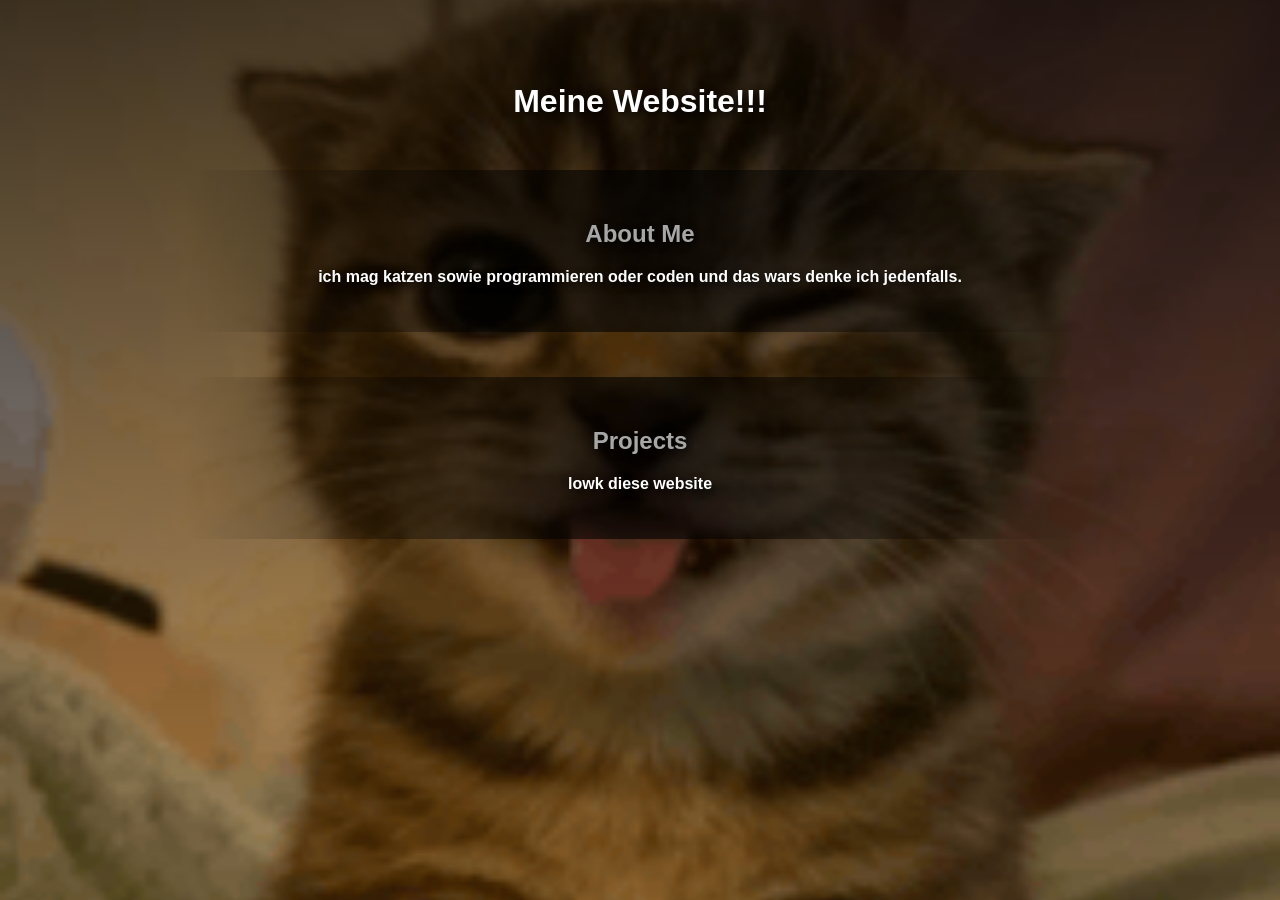
<file: index.html>
<html lang="de">
<head>
    <meta charset="UTF-8">
    <meta name="viewport" content="width=device-width, initial-scale=1.0">
    <link rel="stylesheet" href="style.css">
    <title>Meine website</title>
</head>
<body>
<h1 id="Title"> Meine Website!!!</h1>

<main>

<section id="about">
  <h2>About Me</h2>
  <p>ich mag katzen sowie programmieren oder coden und das wars denke ich jedenfalls.</p>
</section>

<section id="projects">
  <h2>Projects</h2>
  <p>lowk diese website</p>
</section>

</main>

</body>
</html>
</file>
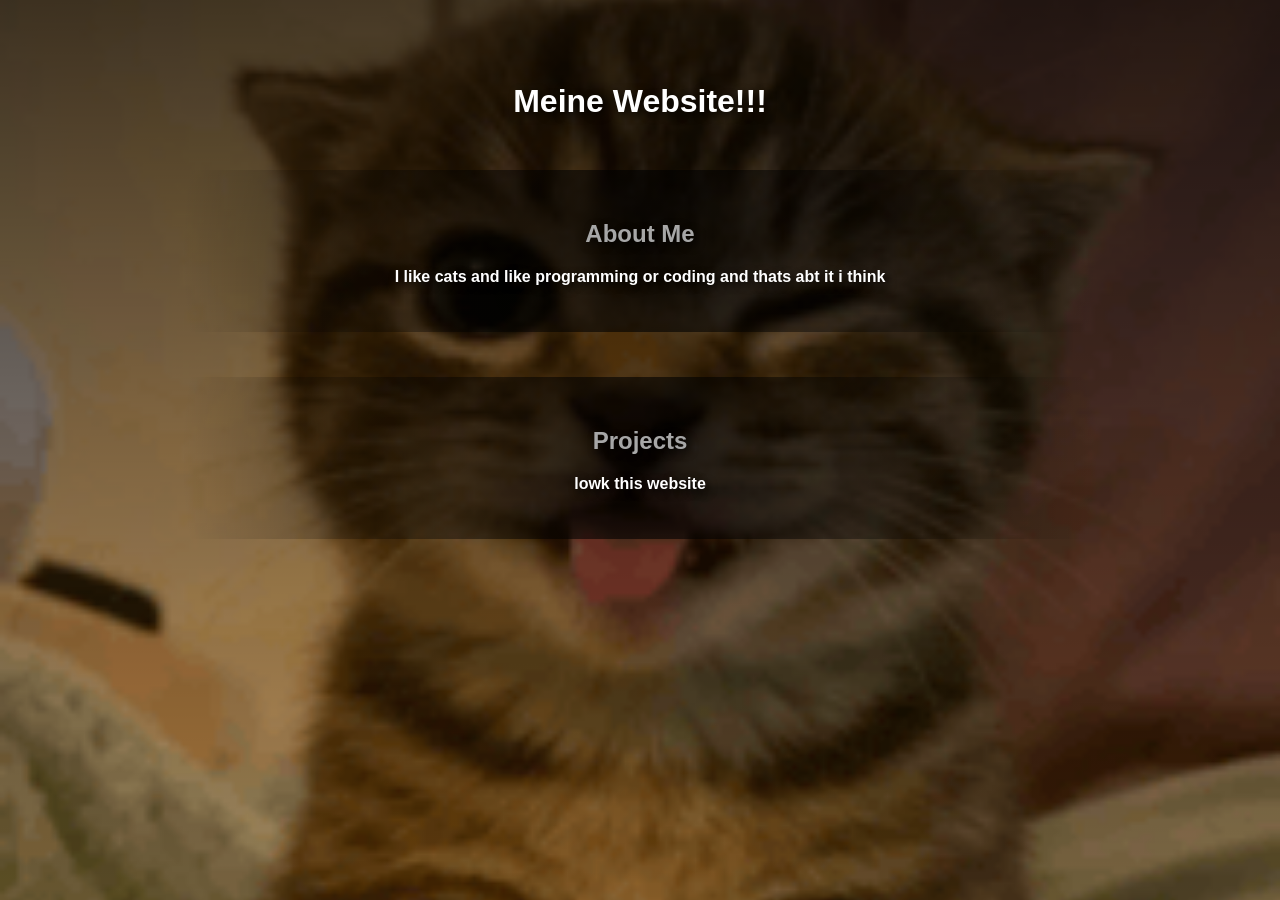
<file: index2.html>
<html lang="de">
<head>
    <meta charset="UTF-8">
    <meta name="viewport" content="width=device-width, initial-scale=1.0">
    <link rel="stylesheet" href="style.css">
    <title>My Personal Site</title>
</head>
<body>
<h1 id="Title"> Meine Website!!!</h1>

<main>

<section id="about">
  <h2>About Me</h2>
  <p>I like cats and like programming or coding and thats abt it i think</p>
</section>

<section id="projects">
  <h2>Projects</h2>
  <p>lowk this website</p>
</section>

</main>

</body>
</html>
</file>
<file: style.css>
body {
    background-image: 
        linear-gradient(to bottom, rgba(0, 0, 0, 0.7) 0%, rgba(0, 0, 0, 0) 100%),
        url('cute-cat.gif');
    
    background-size: cover;
    
    background-position: center;
    
    background-attachment: fixed;
    
    font-family: sans-serif;
    
    color: #ffffff;
    
    padding: 25px;

}

h1, h2, p {
    /* Rechts-Abstand | Unten-Abstand | Weichzeichner | Schattenfarbe */
    text-shadow: 3px 3px 8px rgba(0, 0, 0, 0.8);
    
    font-weight: 800;
}
section {
background-image: radial-gradient(circle, rgba(0, 0, 0, 0.75) 0%, rgba(0, 0, 0, 0) 75%);
   
padding: 30px;

    text-align: center;
}

section h2 {
    color: #a7a7a7; 
}

#about{
    margin: 45px auto;
}

#title{
    text-align: center;
    margin: 50px auto;
}
</file>
